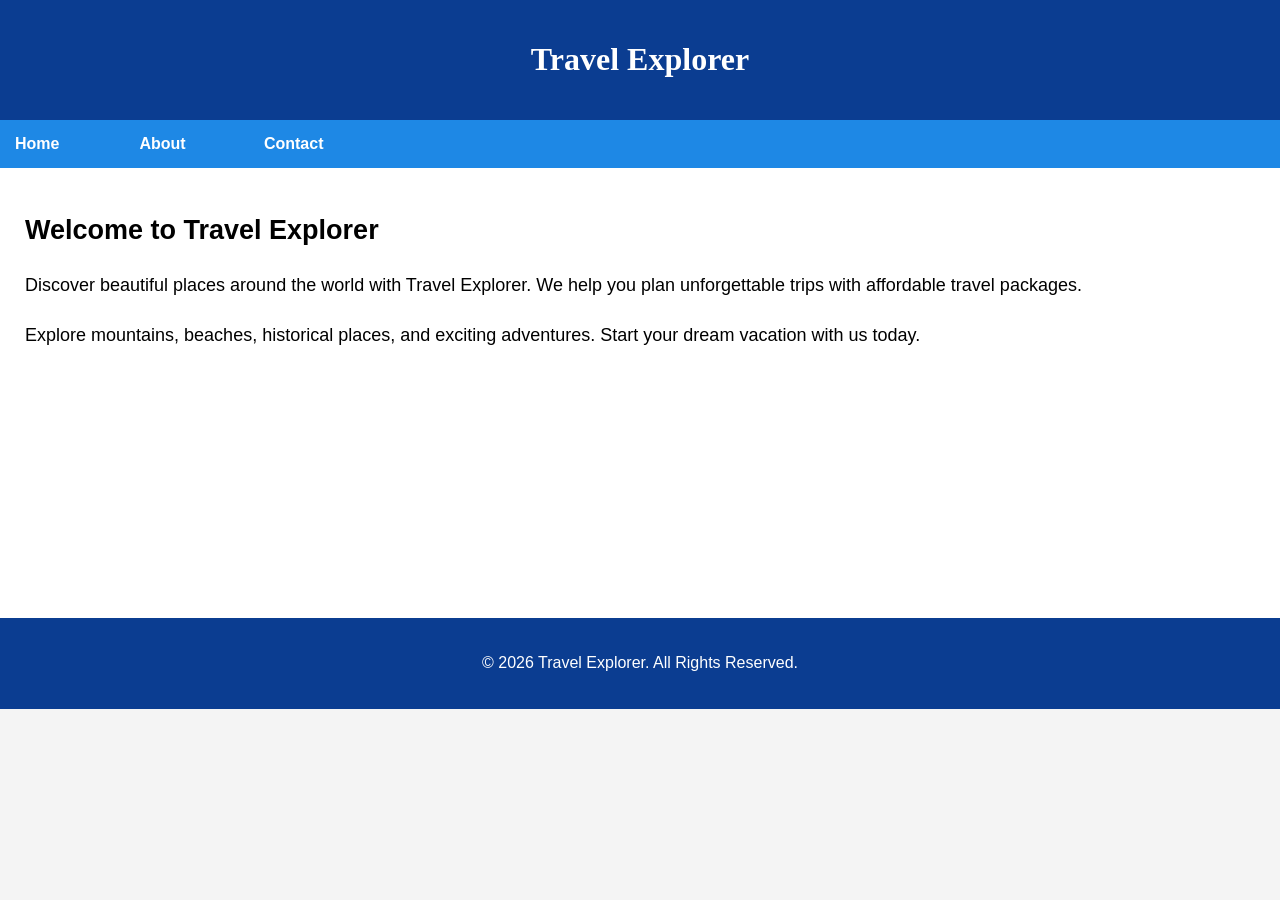
<file: index.html>
<!DOCTYPE html>
<html lang="en">
<head>
    <meta charset="UTF-8">
    <meta name="viewport" content="width=device-width, initial-scale=1.0">
    <title>Travel Explorer - Home</title>
    <link rel="stylesheet" href="style.css">
</head>
<body>

<header>
    <h1>Travel Explorer</h1>
</header>

<nav>
    <ul>
        <li><a href="index.html">Home</a></li>
        <li><a href="about.html">About</a></li>
        <li><a href="contact.html">Contact</a></li>
    </ul>
</nav>

<main>
    <h2>Welcome to Travel Explorer</h2>

    <p>
        Discover beautiful places around the world with Travel Explorer.
        We help you plan unforgettable trips with affordable travel packages.
    </p>

    <p>
        Explore mountains, beaches, historical places, and exciting adventures.
        Start your dream vacation with us today.
    </p>
</main>

<footer>
    <p>&copy; 2026 Travel Explorer. All Rights Reserved.</p>
</footer>

</body>
</html>
</file>
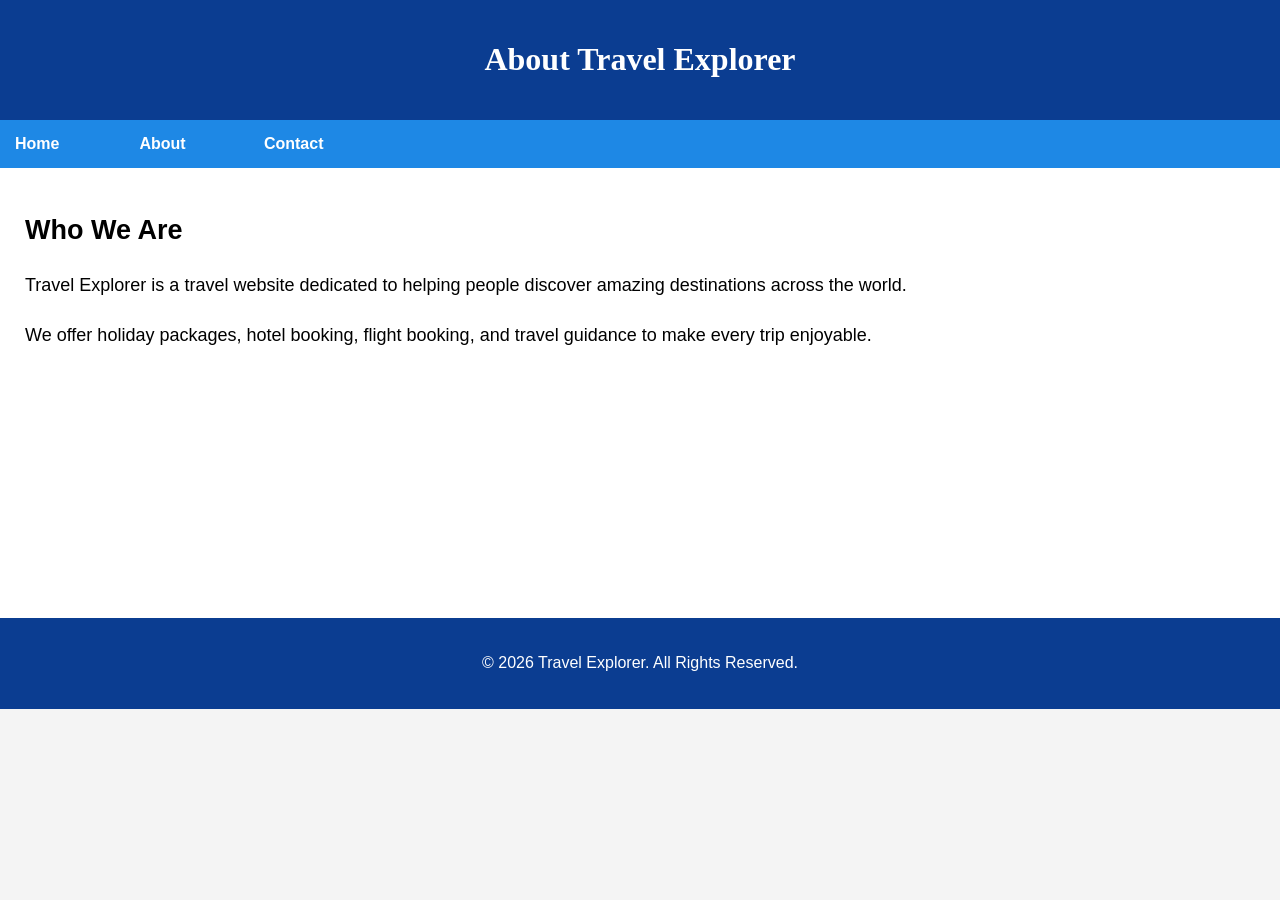
<file: about.html>
<!DOCTYPE html>
<html lang="en">
<head>
    <meta charset="UTF-8">
    <meta name="viewport" content="width=device-width, initial-scale=1.0">
    <title>About - Travel Explorer</title>
    <link rel="stylesheet" href="style.css">
</head>
<body>

<header>
    <h1>About Travel Explorer</h1>
</header>

<nav>
    <ul>
        <li><a href="index.html">Home</a></li>
        <li><a href="about.html">About</a></li>
        <li><a href="contact.html">Contact</a></li>
    </ul>
</nav>

<main>
    <h2>Who We Are</h2>

    <p>
        Travel Explorer is a travel website dedicated to helping people
        discover amazing destinations across the world.
    </p>

    <p>
        We offer holiday packages, hotel booking, flight booking,
        and travel guidance to make every trip enjoyable.
    </p>
</main>

<footer>
    <p>&copy; 2026 Travel Explorer. All Rights Reserved.</p>
</footer>

</body>
</html>
</file>
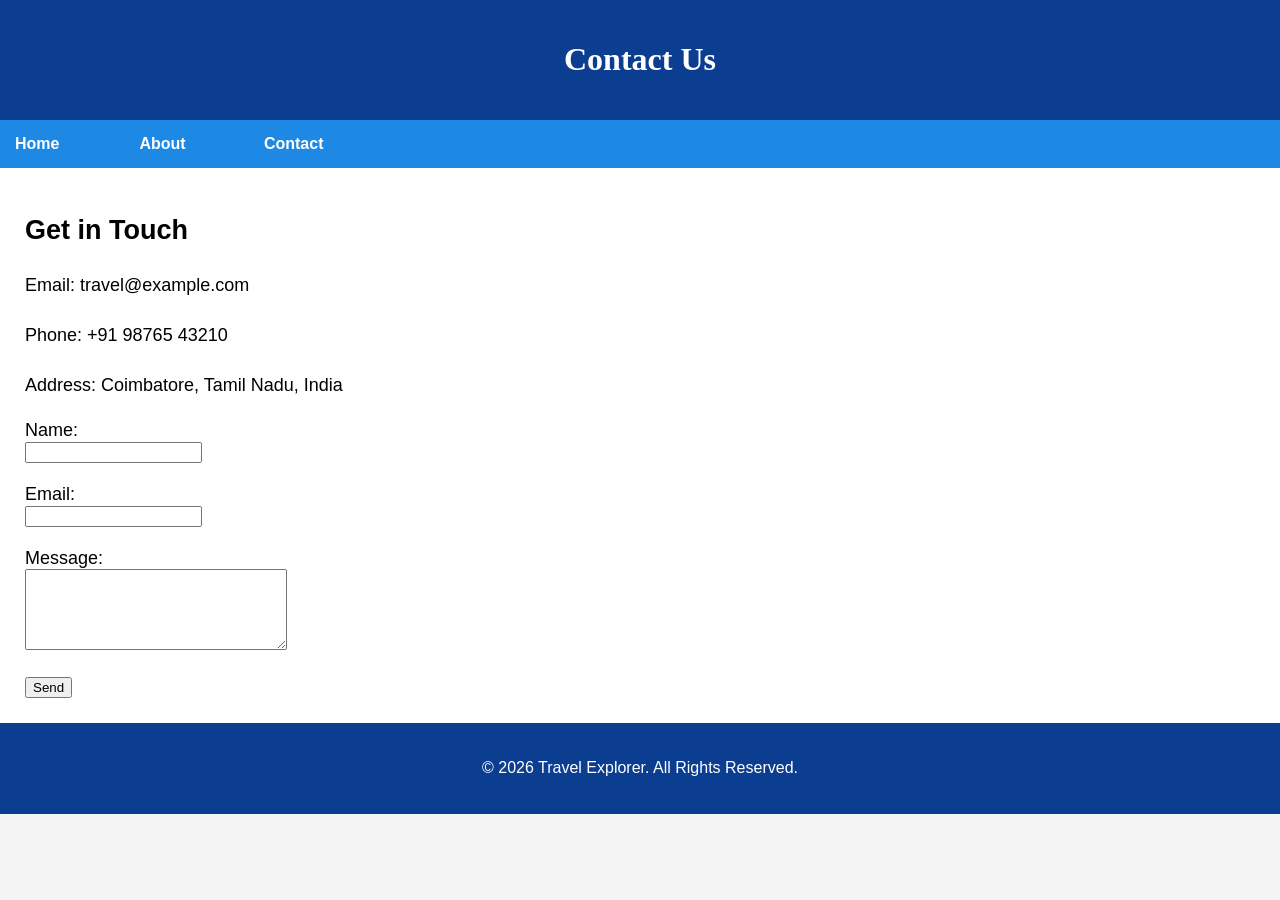
<file: contact.html>
<!DOCTYPE html>
<html lang="en">
<head>
    <meta charset="UTF-8">
    <meta name="viewport" content="width=device-width, initial-scale=1.0">
    <title>Contact - Travel Explorer</title>
    <link rel="stylesheet" href="style.css">
</head>
<body>

<header>
    <h1>Contact Us</h1>
</header>

<nav>
    <ul>
        <li><a href="index.html">Home</a></li>
        <li><a href="about.html">About</a></li>
        <li><a href="contact.html">Contact</a></li>
    </ul>
</nav>

<main>
    <h2>Get in Touch</h2>

    <p>Email: travel@example.com</p>

    <p>Phone: +91 98765 43210</p>

    <p>Address: Coimbatore, Tamil Nadu, India</p>

    <form>
        <label>Name:</label><br>
        <input type="text"><br><br>

        <label>Email:</label><br>
        <input type="email"><br><br>

        <label>Message:</label><br>
        <textarea rows="5" cols="30"></textarea><br><br>

        <button type="submit">Send</button>
    </form>
</main>

<footer>
    <p>&copy; 2026 Travel Explorer. All Rights Reserved.</p>
</footer>

</body>
</html>
</file>
<file: style.css>
/* Body */
body {
    font-family: Arial, Helvetica, sans-serif;
    font-size: 16px;
    margin: 0;
    background-color: #f4f4f4;
}

/* Header */
header {
    background-color: #0b3d91;
    color: white;
    padding: 20px;
}

/* Navigation */
nav {
    background-color: #1e88e5;
    padding: 15px;
}

nav ul {
    margin: 0;
    padding: 0;
}

/* List Items */
li {
    display: inline-block;
    width: 120px;
    list-style: none;
}

nav a {
    color: white;
    text-decoration: none;
    font-weight: bold;
}

/* Main */
main {
    background-color: white;
    font-size: 18px;
    padding: 25px;
    min-height: 400px;
}

/* Footer */
footer {
    background-color: #0b3d91;
    color: white;
    text-align: center;
    padding: 15px;
}

/* Heading */
h1 {
    text-align: center;
    font-family: Georgia, serif;
    color: white;
}

/* Paragraph */
p {
    line-height: 1.8;
}
</file>
